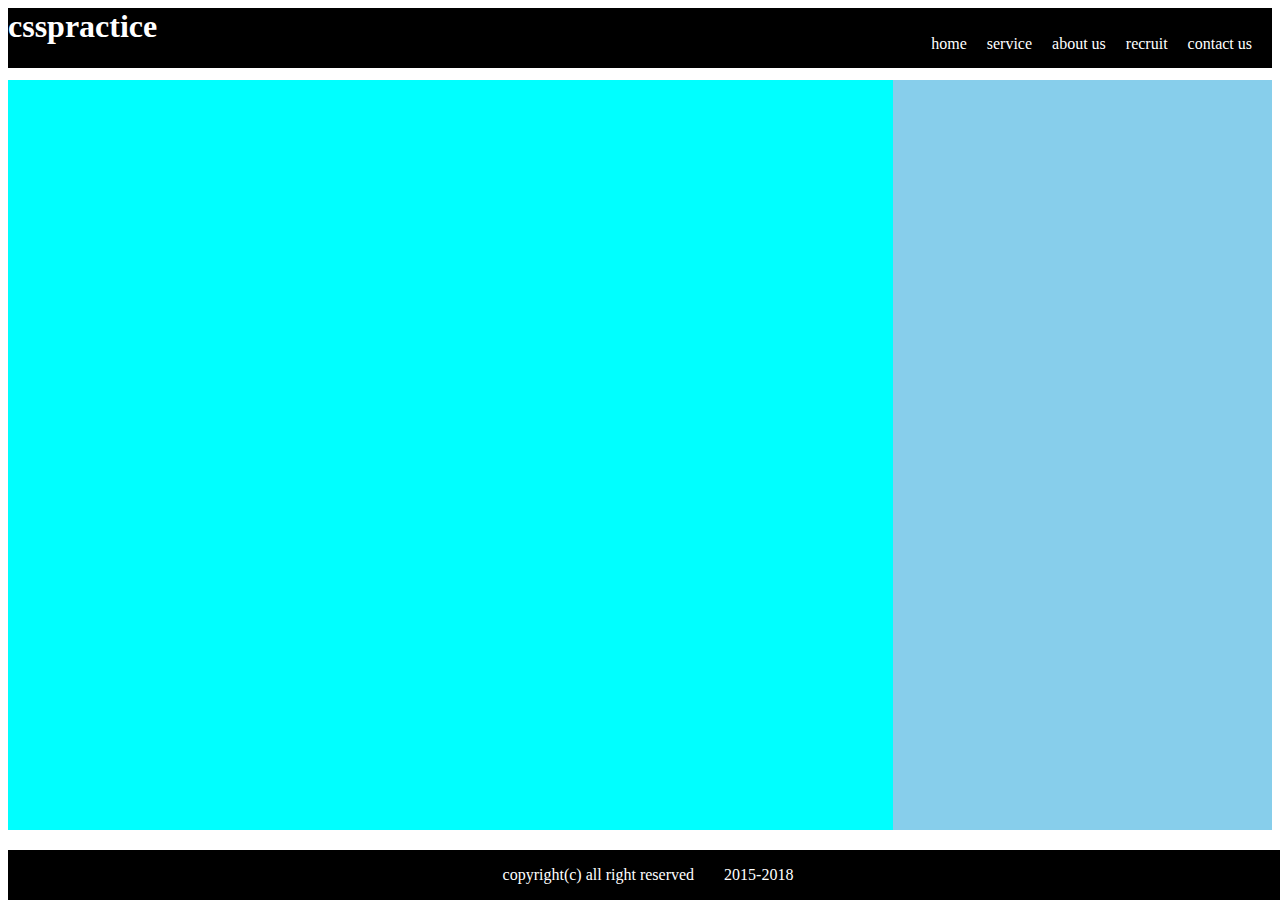
<file: css_practice/p-1/index.html>
<!DOCTYPE html>
<html lang="ja">
<head>
  <meta charset="UTF-8">
  <meta name="viewport" content="width=device-width, initial-scale=1.0">
  <title>CSS Practice</title>
  <link rel="stylesheet" href="style.css">
</head>
<body>
  <header>
    <h1>csspractice</h1>
    <ul>
      <li>home</li>
      <li>service</li>
      <li>about us</li>
      <li>recruit</li>
      <li>contact us</li>
    </ul>
  </header>
  <main>
    <div class="box1"></div>
    <div class="box2"></div>
  </main>
  <footer>
    <div class="footer-text">
      <p class="copyright">copyright(c) all right reserved</p>
      <p class="year">2015-2018</p>
    </div>
  </footer>
</body>
</html>
</file>
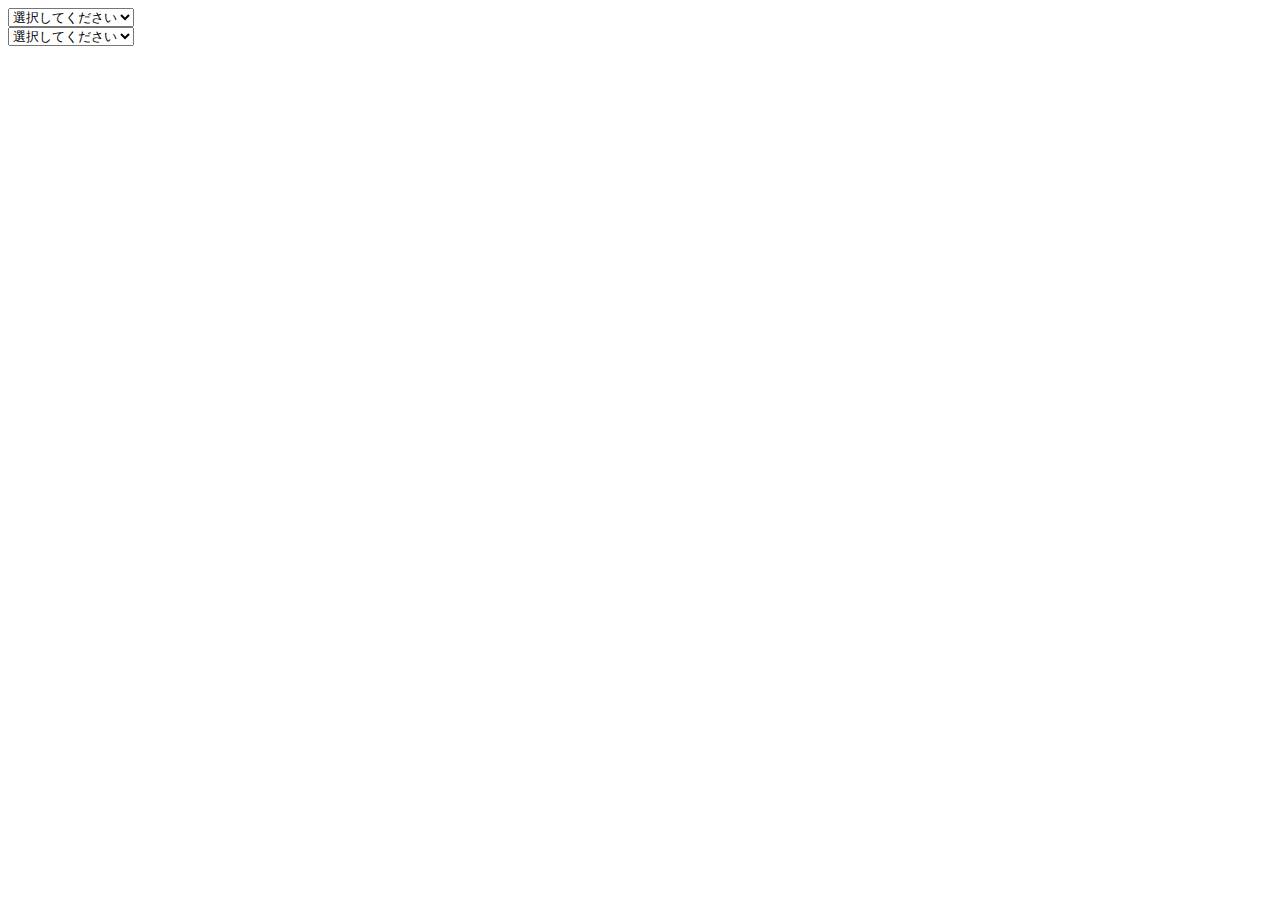
<file: JavaScript_practice/JavaScript p-2/index.html>
<!DOCTYPE html>
<html lang="ja">
<head>
  <meta charset="UTF-8">
  <meta name="viewport" content="width=device-width, initial-scale=1.0">
  <title>プルダウンメニュー</title>
</head>
<body>
  
  <form>
    <select name="todofuken">
      <option value="error">選択してください</option>
      <option value="001">東京</option>
      <option value="002">神奈川</option>
      <option value="003">千葉</option>
      <option value="004">埼玉</option>
    </select>
  </form>

  <form>
    <select name="age">
      <option>選択してください</option>
      <script>
        for(let i = 18; i <= 65; i++){
          document.write("<option>");
          document.write(i);
          document.write("</option>");
        }
      </script>
    </select>
  </form>

</body>
</html>
</file>
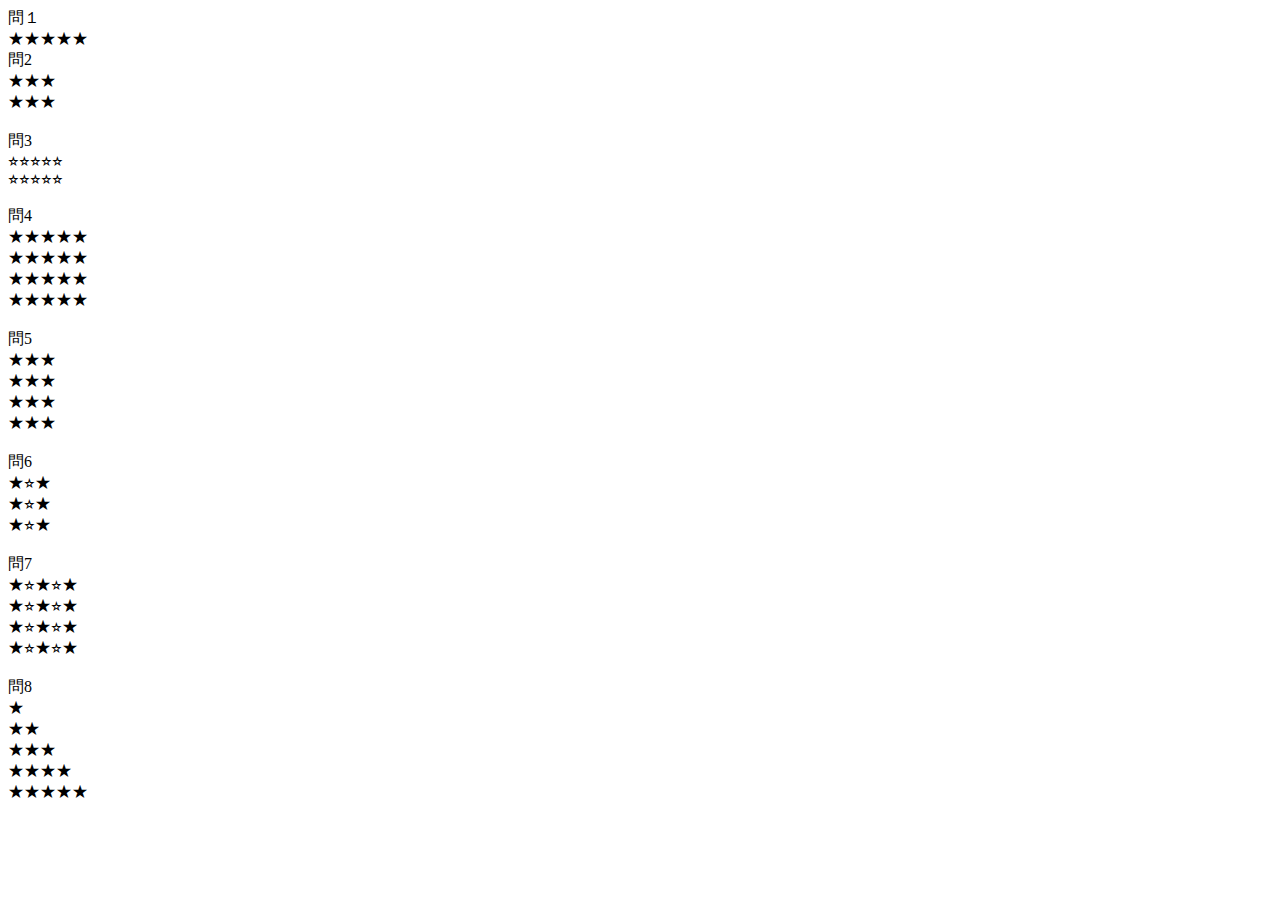
<file: JavaScript_practice/JavaScript p-1/p-1/index.html>
<!DOCTYPE html>
<html lang="ja">
<head>
  <meta charset="UTF-8">
  <meta name="viewport" content="width=device-width, initial-scale=1.0">
  <title>Document</title>
</head>
<body>

  <script type="text/javascript" src="script.js"></script>
</body>
</html>
</file>
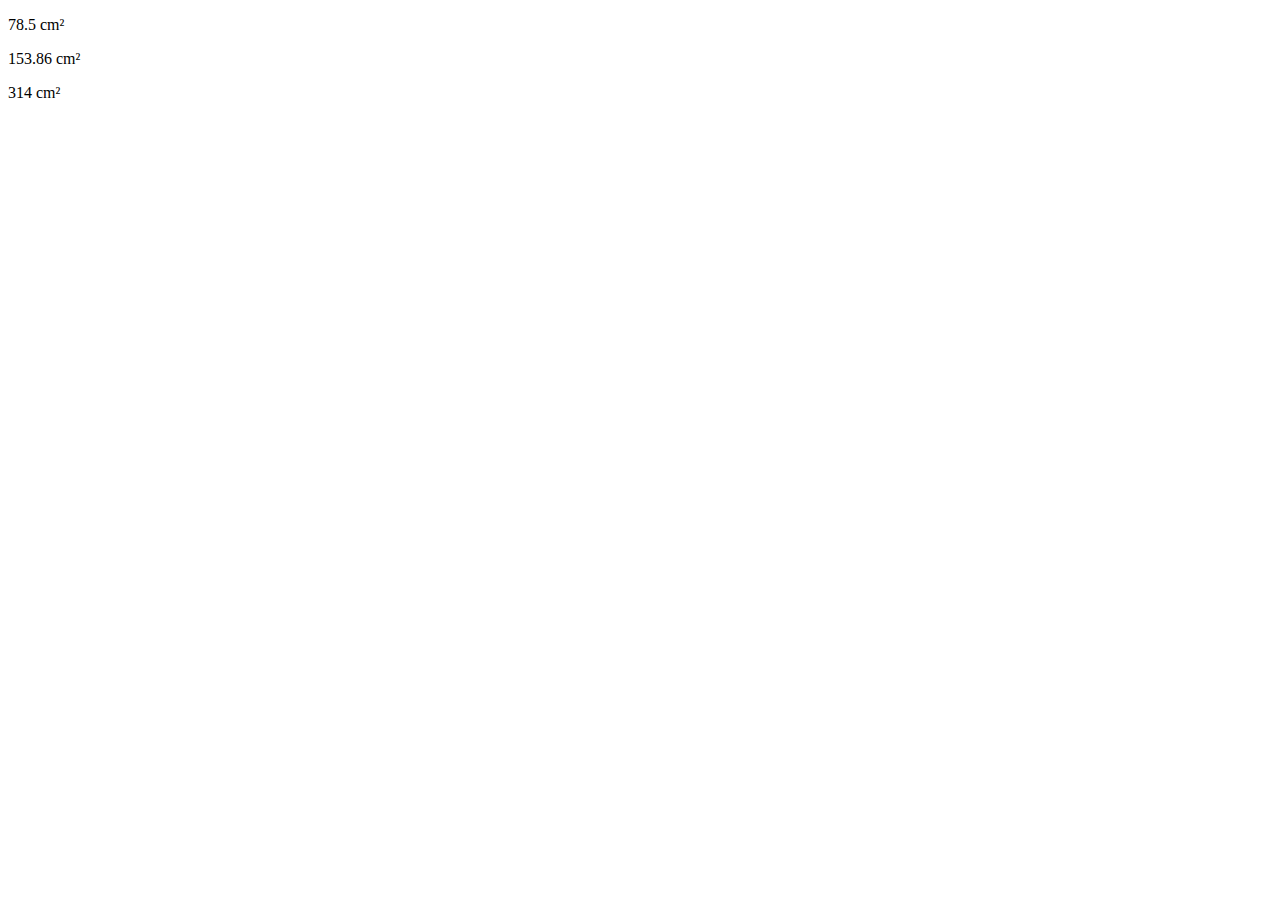
<file: JavaScript_practice/JavaScript p-3/q-1/index.html>
<!DOCTYPE html>
<html lang="ja">
<head>
  <meta charset="UTF-8">
  <meta name="viewport" content="width=device-width, initial-scale=1.0">
  <title>JavaScript 演習課題</title>
  <script src="script.js" defer></script>
</head>
<body>
  <p id="circle-1"></p>
  <p id="circle-2"></p>
  <p id="circle-3"></p>
</body>
</html>
</file>
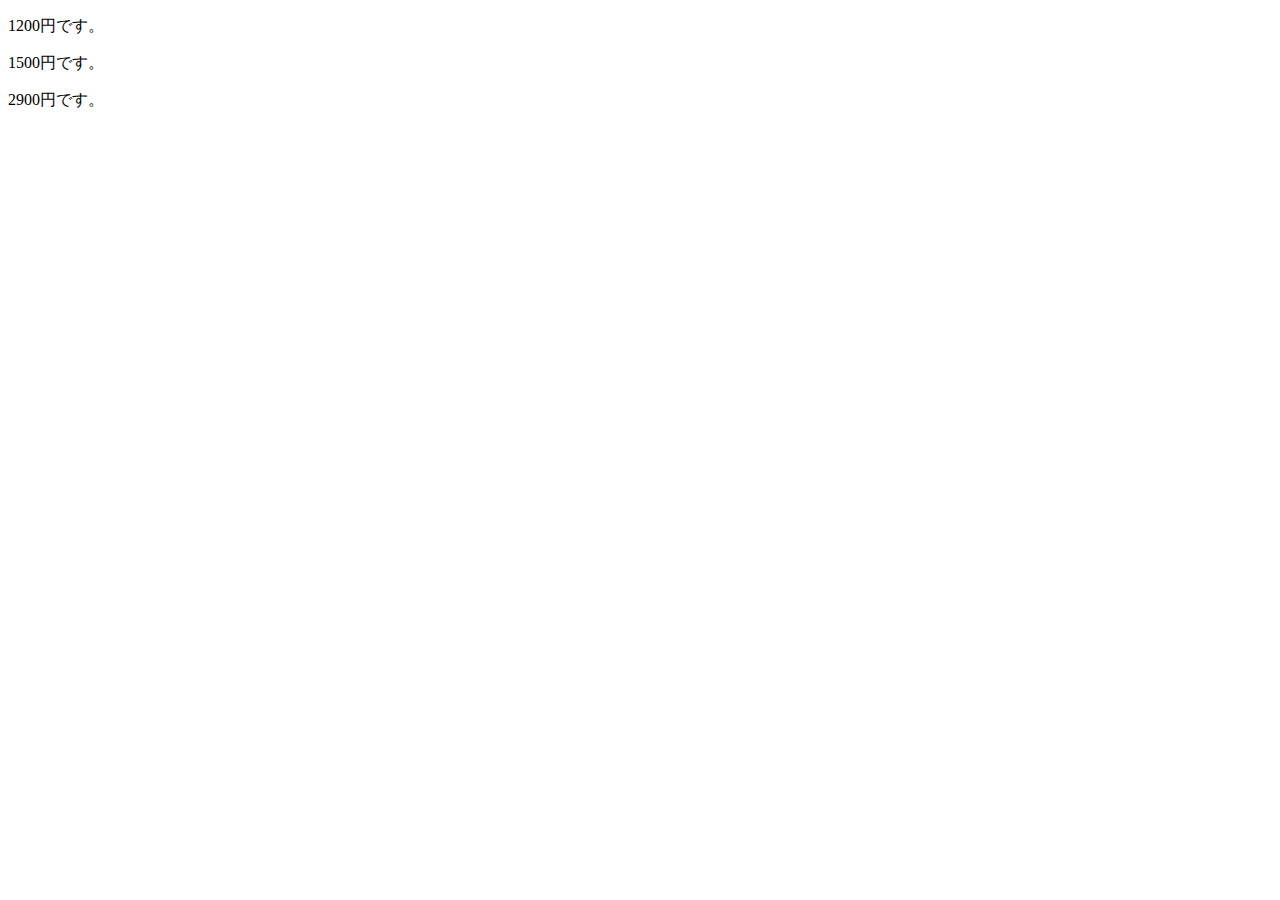
<file: JavaScript_practice/JavaScript p-3/q-2/index.html>
<!DOCTYPE html>
<html lang="ja">
<head>
  <meta charset="UTF-8">
  <meta name="viewport" content="width=device-width, initial-scale=1.0">
  <title>JavaScript演習課題</title>
  <script src="script.js" defer></script>
</head>
<body>
  <p id="a"></p>
  <p id="b"></p>
  <p id="c"></p>

</body>
</html>
</file>
<file: css_practice/p-1/style.css>
header {
  width: 100%;
  height: 60px;
  background-color: black;
}
h1 {
  float: left;
  color: white;
  margin: auto 0;
}
ul {
  float: right;
  line-height: 40px;
}

li {
  float: left;
  margin: auto 0;
  list-style: none;
  margin-right: 20px;
  color: white;
}

main {
  display: flex;
  width: 100%;
}
.box1 {
  width: 70%;
  height: 750px;
  margin: auto;
  background-color: aqua;
}
.box2 {
  width: 30%;
  height: 750px;
  margin: auto;
  background-color: skyblue;
}

footer {
  width: 100%;
  height: 50px;
  position: fixed;
  bottom: 0;
  background-color: black;
  text-align: center;
  display: flex;
  justify-content: center;
}
.footer-text {
  display: flex;
}
.copyright {
  color: white;
}
.year {
  color: white;
  margin-left: 30px;
}
</file>
